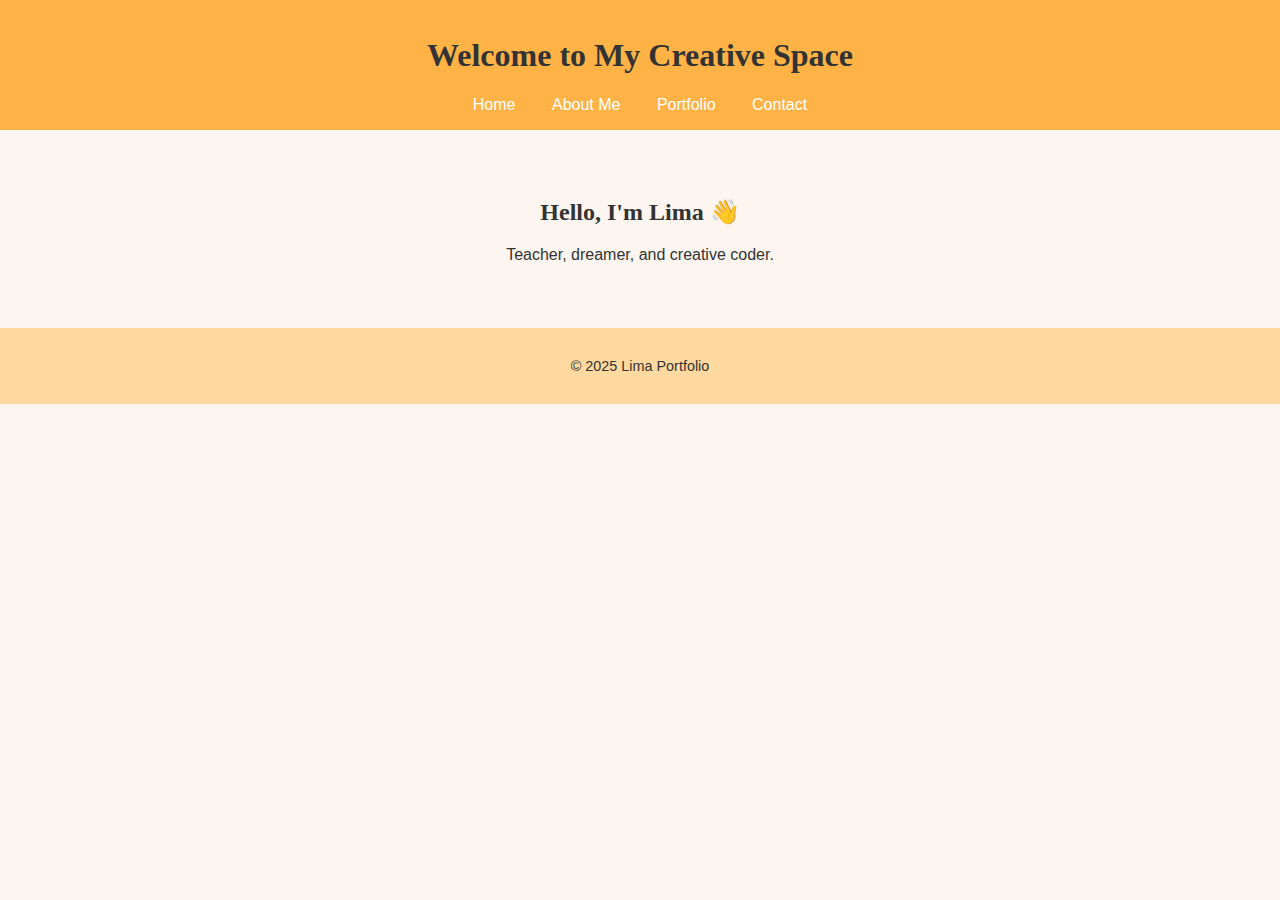
<file: index.html>
<!DOCTYPE html>
<html lang="en">
<head>
    <meta charset="UTF-8">
    <meta name="viewport" content="width=device-width, initial-scale=1.0">
    <title>Portfolio-website</title>
    <link rel="stylesheet" href="style.css">
</head>
<body>
    <header>
    <h1>Welcome to My Creative Space</h1>
    <nav>
      <a href="index.html">Home</a>
      <a href="about.html">About Me</a>
      <a href="portfolio.html">Portfolio</a>
      <a href="contact.html">Contact</a>
    </nav>
  </header>

  <section class="hero">
    <h2>Hello, I'm Lima 👋</h2>
    <p>Teacher, dreamer, and creative coder.</p>
  </section>

  <footer>
    <p>&copy; 2025 Lima Portfolio</p>
  </footer>

    
</body>
</html>
</file>
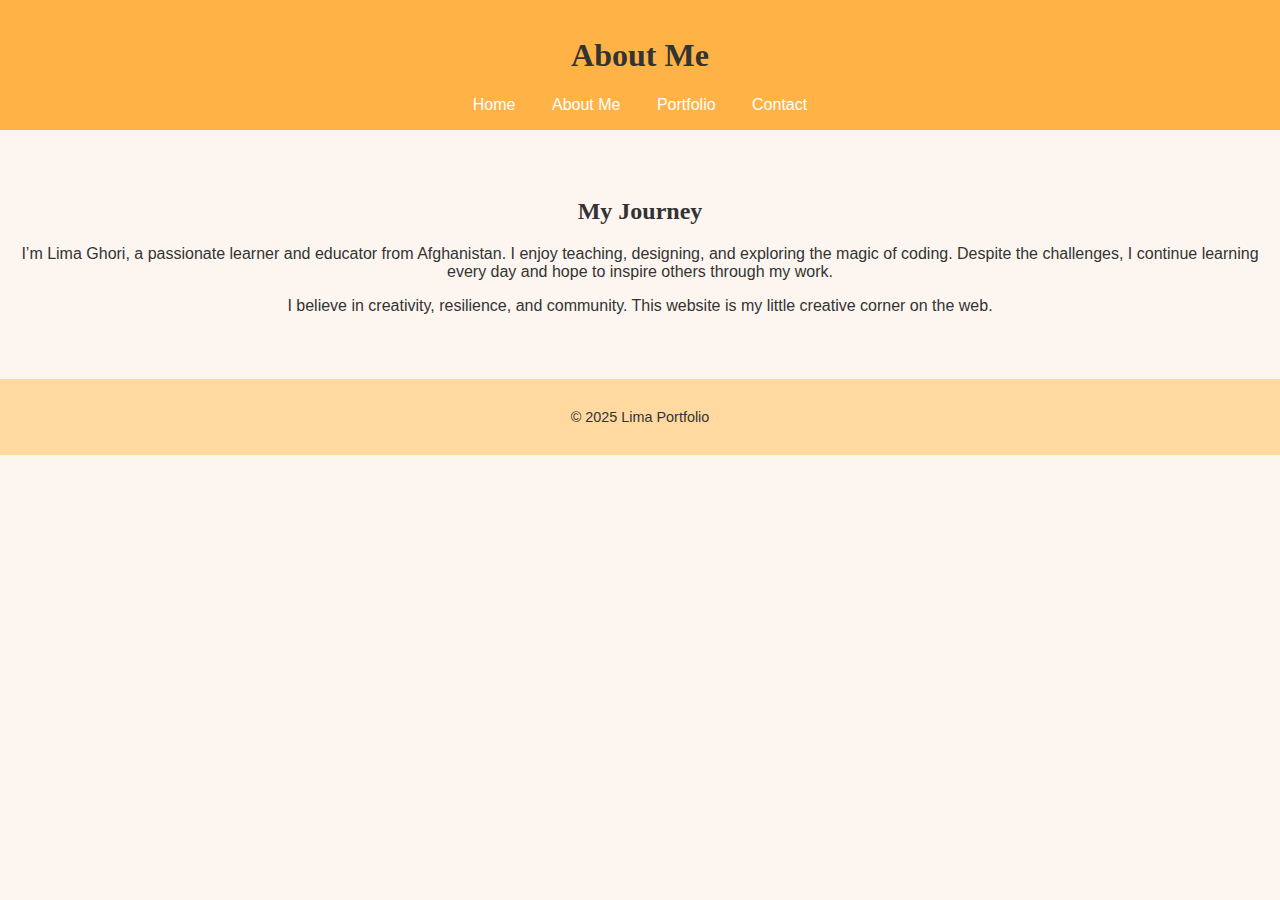
<file: about.html>
<!DOCTYPE html>
<html lang="en">
<head>
    <meta charset="UTF-8">
    <meta name="viewport" content="width=device-width, initial-scale=1.0">
    <title>About Me</title>
    <link rel="stylesheet" href="style.css">
</head>
<body>
    <header>
    <h1>About Me</h1>
    <nav>
      <a href="index.html">Home</a>
      <a href="about.html">About Me</a>
      <a href="portfolio.html">Portfolio</a>
      <a href="contact.html">Contact</a>
    </nav>
  </header>

  <section class="content">
    <h2>My Journey</h2>
    <p>
      I’m Lima Ghori, a passionate learner and educator from Afghanistan. I enjoy teaching, designing, and exploring the magic of coding. Despite the challenges, I continue learning every day and hope to inspire others through my work.
    </p>
    <p>
      I believe in creativity, resilience, and community. This website is my little creative corner on the web.
    </p>
  </section>

  <footer>
    <p>&copy; 2025 Lima Portfolio</p>
  </footer>

    
</body>
</html>
</file>
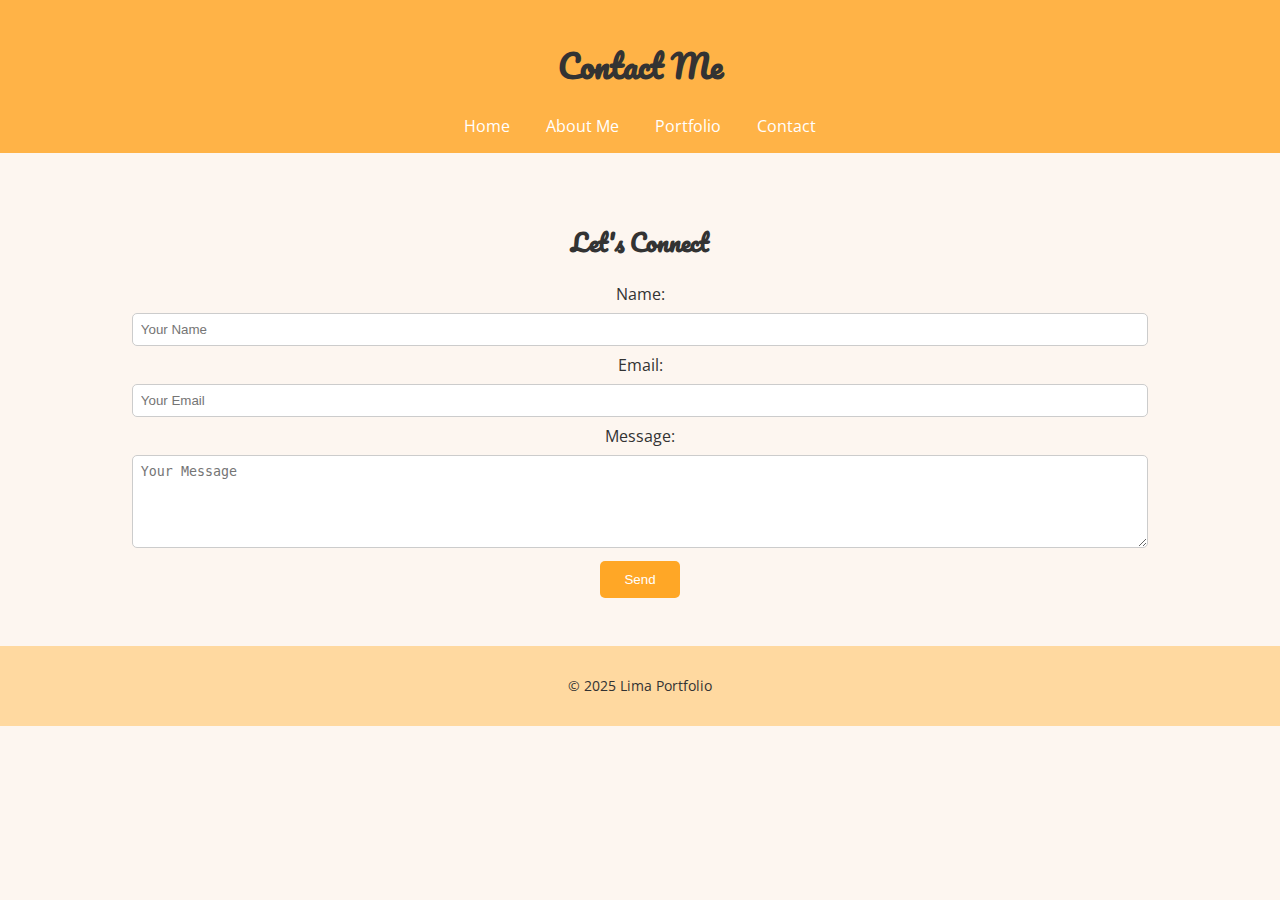
<file: contact.html>
<!DOCTYPE html>
<html lang="en">
<head>
    <meta charset="UTF-8">
    <meta name="viewport" content="width=device-width, initial-scale=1.0">
    <title>Contact Me</title>
    <link href="https://fonts.googleapis.com/css2?family=Pacifico&family=Open+Sans&display=swap" rel="stylesheet">
    <link rel="stylesheet" href="style.css">
</head>
<body>
    <header>
    <h1>Contact Me</h1>
    <nav>
      <a href="index.html">Home</a>
      <a href="about.html">About Me</a>
      <a href="portfolio.html">Portfolio</a>
      <a href="contact.html">Contact</a>
    </nav>
  </header>

  <section class="contact">
    <h2>Let's Connect</h2>
    <form action="#" method="POST">
      <label>Name:</label><br>
      <input type="text" placeholder="Your Name" required><br>
      <label>Email:</label><br>
      <input type="email" placeholder="Your Email" required><br>
      <label>Message:</label><br>
      <textarea rows="5" placeholder="Your Message"></textarea><br>
      <button type="submit">Send</button>
    </form>
  </section>

  <footer>
    <p>&copy; 2025 Lima Portfolio</p>
  </footer>


    
</body>
</html>
</file>
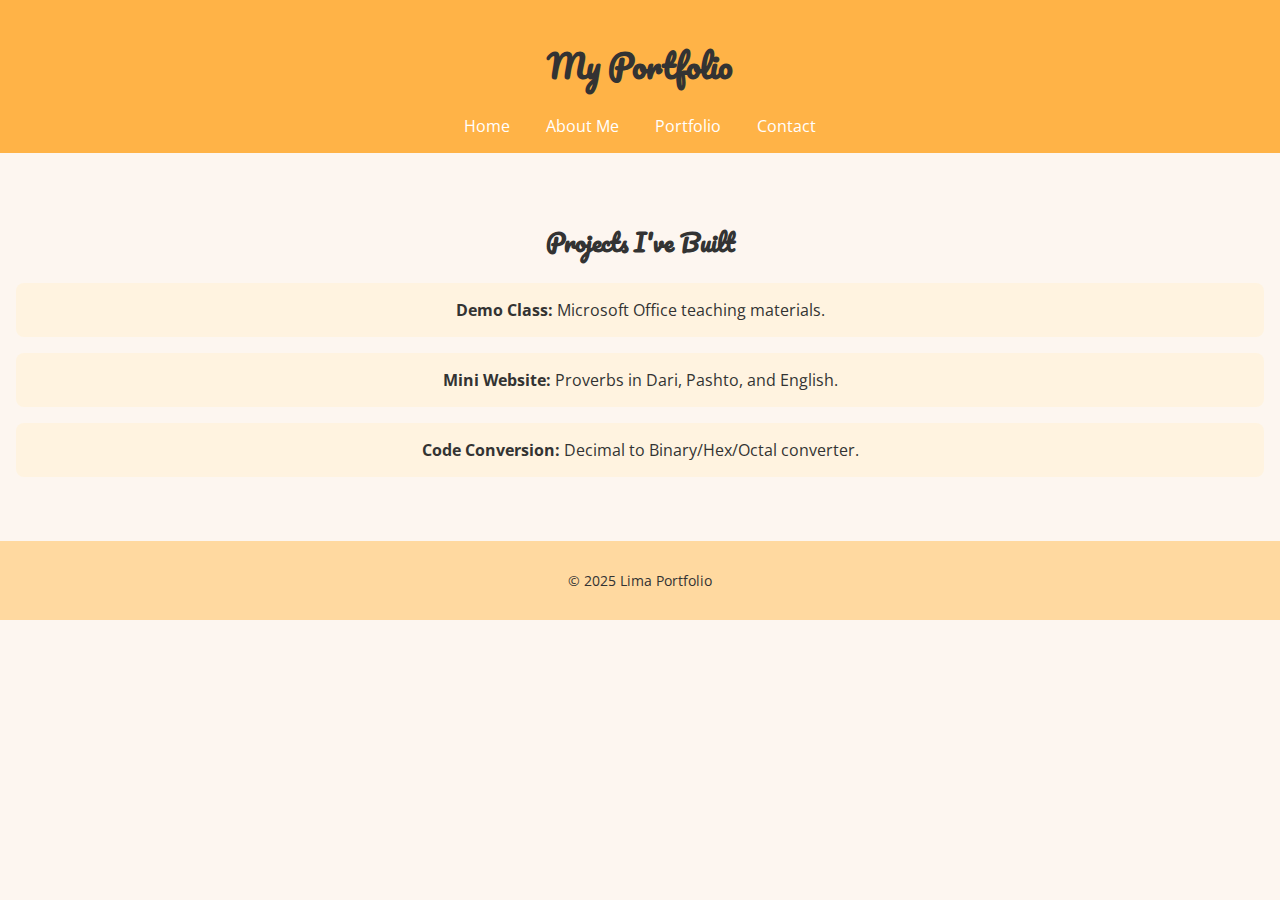
<file: portfolio.html>
<!DOCTYPE html>
<html lang="en">
<head>
    <meta charset="UTF-8">
    <meta name="viewport" content="width=device-width, initial-scale=1.0">
    <title>Portfolio</title>
    <link href="https://fonts.googleapis.com/css2?family=Pacifico&family=Open+Sans&display=swap" rel="stylesheet">
  <link rel="stylesheet" href="style.css" />

</head>
<body><header>
    <h1>My Portfolio</h1>
    <nav>
      <a href="index.html">Home</a>
      <a href="about.html">About Me</a>
      <a href="portfolio.html">Portfolio</a>
      <a href="contact.html">Contact</a>
    </nav>
  </header>

  <section class="projects">
    <h2>Projects I've Built</h2>
    <ul>
      <li><strong>Demo Class:</strong> Microsoft Office teaching materials.</li>
      <li><strong>Mini Website:</strong> Proverbs in Dari, Pashto, and English.</li>
      <li><strong>Code Conversion:</strong> Decimal to Binary/Hex/Octal converter.</li>
    </ul>
  </section>

  <footer>
    <p>&copy; 2025 Lima Portfolio</p>
  </footer>



    
</body>
</html>
</file>
<file: style.css>
body {
  margin: 0;
  font-family: 'Open Sans', sans-serif;
  background: #fdf6f0;
  color: #333;
}

h1, h2 {
  font-family: 'Pacifico', cursive;
}

header {
  background-color: #ffb347;
  padding: 1rem;
  text-align: center;
}

nav a {
  margin: 0 1rem;
  text-decoration: none;
  color: #fff;
  transition: color 0.3s ease;
}

nav a:hover {
  color: #222;
}

.hero, .content, .projects, .contact {
  padding: 3rem 1rem;
  text-align: center;
}

.projects ul {
  list-style: none;
  padding: 0;
}

.projects li {
  margin: 1rem 0;
  background: #fff3e0;
  padding: 1rem;
  border-radius: 8px;
}

form input, form textarea {
  width: 80%;
  padding: 0.5rem;
  margin: 0.5rem 0;
  border: 1px solid #ccc;
  border-radius: 5px;
}

form button {
  padding: 0.7rem 1.5rem;
  background-color: #ffa726;
  color: white;
  border: none;
  border-radius: 5px;
  cursor: pointer;
  transition: background 0.3s ease;
}

form button:hover {
  background-color: #fb8c00;
}

footer {
  text-align: center;
  padding: 1rem;
  background: #ffd9a0;
  font-size: 0.9rem;
}

@media (max-width: 600px) {
  nav a {
    display: block;
    margin: 0.5rem 0;
  }

  form input, form textarea {
    width: 95%;
  }
}
</file>
